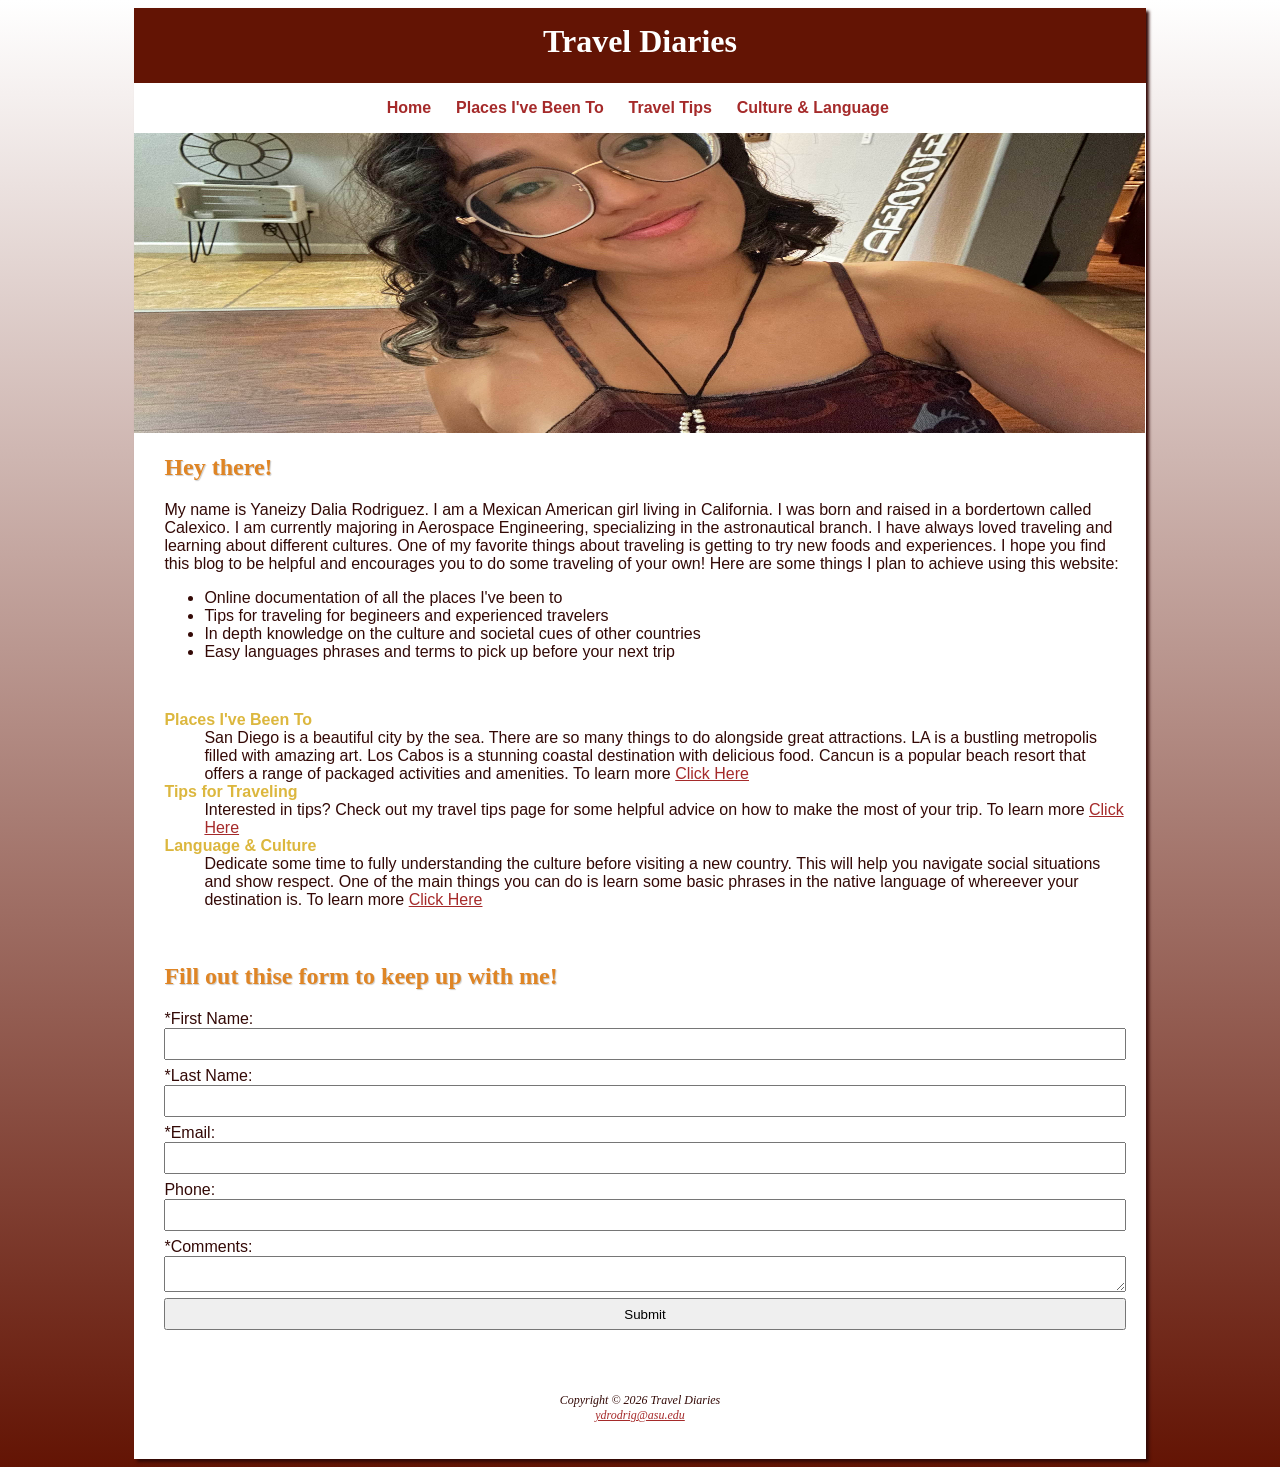
<file: index.html>
<!DOCTYPE html>
<html lang="en">
<head>
     <meta charset="utf-8">
     <meta name="viewport" content="width=device-width, initial-scale=1.0">
     <title>Travel Diaries</title>
     <meta name="description" content="introduction to travel blog. summary of all pages on blog">
     <link rel="stylesheet" href="travel.css">
    </head>
<body>
    <div id="wrapper">
        <header>
            <h1><a href="index.html">Travel Diaries</a></h1>
        </header> 
        <nav>
            <a href="index.html">Home</a>&nbsp;
                <a href="places.html">Places I've Been To</a>&nbsp;
                <a href="tips.html">Travel Tips</a>&nbsp;
                <a href="language.html">Culture & Language</a>&nbsp;
        </nav>
        <div id="homehero">
    </div>
        <main>
            <h2>Hey there!</h2>
            <p>My name is Yaneizy Dalia Rodriguez. I am a Mexican American girl living in California. I was born and raised in a
                bordertown called Calexico. I am currently majoring in Aerospace Engineering, specializing in the astronautical
                branch.  I have always loved traveling and learning about different cultures. One of my favorite things about
                traveling is getting to try new foods and experiences. I hope you find this blog to be helpful and encourages you
                to do some traveling of your own! Here are some things I plan to achieve using this website:</p>
            <ul>
                <li>Online documentation of all the places I've been to</li>
                <li>Tips for traveling for begineers and experienced travelers</li>
                <li>In depth knowledge on the culture and societal cues of other countries</li>
                <li>Easy languages phrases and terms to pick up before your next trip</li>
            </ul>
            <br>
            <dl>
            <dt><strong>Places I've Been To</strong></dt>
            <dd>San Diego is a beautiful city by the sea. There are so many things to do alongside great attractions. LA is a 
                bustling metropolis filled with amazing art. Los Cabos is a stunning coastal destination with delicious food.
                Cancun is a popular beach resort that offers a range of packaged activities and amenities. To learn more
                <a href="places.html">Click Here</a>
            </dd>
            <dt><strong>Tips for Traveling</strong></dt>
            <dd>Interested in tips? Check out my travel tips page for some helpful advice on how to make the most of your trip.
                To learn more <a href="tips.html">Click Here</a>
            </dd>
            <dt><strong>Language & Culture</strong></dt>
            <dd>Dedicate some time to fully understanding the culture before visiting a new country. This will help you navigate
                social situations and show respect. One of the main things you can do is learn some basic phrases in the native
                language of whereever your destination is. To learn more <a href="language.html">Click Here</a></dd>
            </dl>
            <br>
            <h2>Fill out thise form to keep up with me!</h2>
            <form action="https://webdevbasics.net/scripts/travel.php" method="post">

                <label for="firstName">*First Name:</label>
                <input type="text" name="myFirstName" id="firstName" required="required">

                <label for="lastName">*Last Name:</label>
                <input type="text" name="myLastName" id="lastName" required="required">

                <label for="email">*Email:</label>
                <input type="email" name="myEmail" id="email" required="required">

                <label for="phone">Phone:</label>
                <input type="tel" name="myPhone" id="phone" maxlength="12">

                <label for="myComments">*Comments:</label>
                <textarea name="myComments" id="myComments" rows="2" cols="30"></textarea>

                <input type="submit" id="Submit">
            </form>
        </main>
        <footer>
            <p> Copyright &copy; 2026 Travel Diaries<br> 
                <a href="mailto:ydrodrig@asu.edu">ydrodrig@asu.edu</a></p>
        </footer>
    </div>
</body>
</html>
</file>
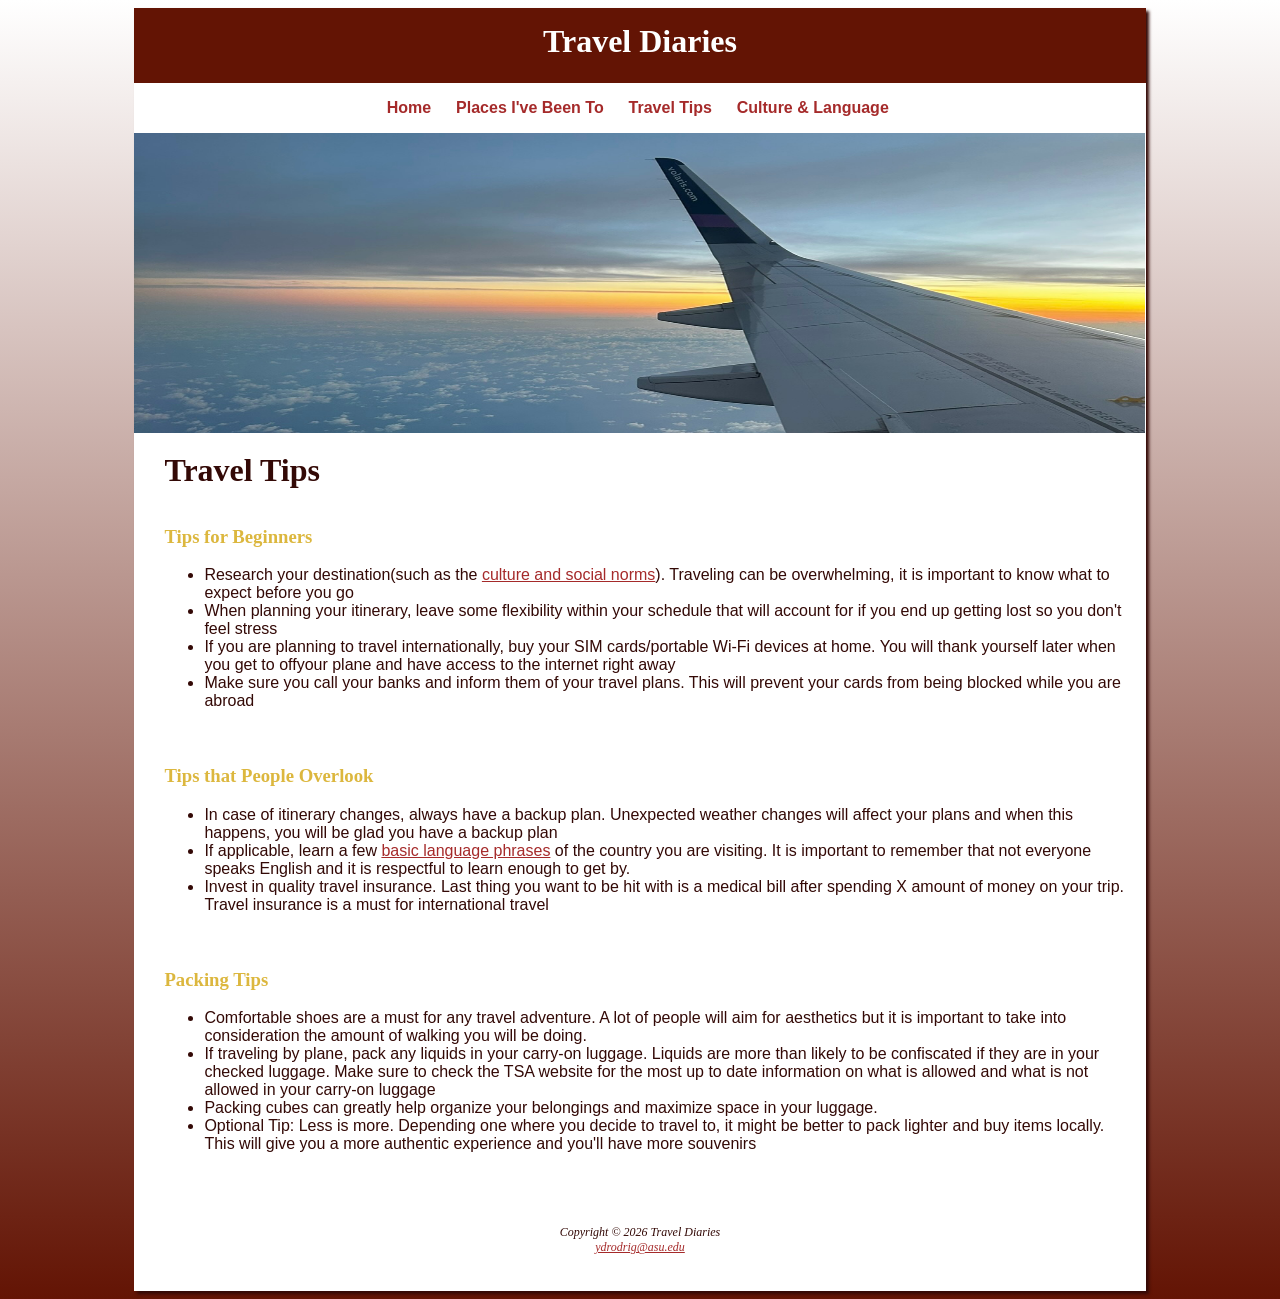
<file: tips.html>
<!DOCTYPE html>
<html lang="en">
<head>
     <meta charset="utf-8">
     <meta name="viewport" content="width=device-width, initial-scale=1.0">
     <title>Travel Diaries</title>
     <meta name="description" content="tips for beginners, tips that are overlooked, and packing tips.">
     <link rel="stylesheet" href="travel.css">
    </head>
<body>
    <div id="wrapper">
        <header>
            <h1><a href="index.html">Travel Diaries</a></h1>
        </header> 
        <nav>
            <a href="index.html">Home</a>&nbsp;
                <a href="places.html">Places I've Been To</a>&nbsp;
                <a href="tips.html">Travel Tips</a>&nbsp;
                <a href="language.html">Culture & Language</a>&nbsp;
        </nav>
        <div id="tipshero">
    </div>
        <main>
            <br>
            <h1>Travel Tips</h1>
            <br>
            <div class="flow">
            <section>
                <h3>Tips for Beginners</h3>
                <ul>
                    <li>Research your destination(such as the <a href="language.html">culture and social norms</a>).
                        Traveling can be overwhelming, it is important to know what to expect before you go</li>
                    <li>When planning your itinerary, leave some flexibility within your schedule
                        that will account for if you end up getting lost so you don't feel stress</li>
                    <li>If you are planning to travel internationally, buy your SIM cards/portable Wi-Fi 
                        devices at home. You will thank yourself later when you get to offyour plane and
                        have access to the internet right away</li>
                    <li>Make sure you call your banks and inform them of your travel plans.
                        This will prevent your cards from being blocked while you are abroad</li>
                </ul>
            </section>
            <section>
                <h3>Tips that People Overlook</h3>
                <ul>
                    <li>In case of itinerary changes, always have a backup plan. Unexpected weather changes will
                        affect your plans and when this happens, you will be glad you have a backup plan</li>
                    <li>If applicable, learn a few <a href="language.html">basic language phrases</a> of the country
                        you are visiting. It is important to remember that not everyone speaks English and it is
                        respectful to learn enough to get by.</li>
                    <li>Invest in quality travel insurance. Last thing you want to be hit with is a medical bill
                        after spending X amount of money on your trip. Travel insurance is a must for international travel</li>
                    </li>
                </ul>
            </section>
            <section>
                <h3>Packing Tips</h3>
                <ul>
                    <li>Comfortable shoes are a must for any travel adventure. A lot of people will aim for aesthetics
                        but it is important to take into consideration the amount of walking you will be doing.</li>
                    <li>If traveling by plane, pack any liquids in your carry-on luggage. Liquids are more than likely
                        to be confiscated if they are in your checked luggage. Make sure to check the TSA website for
                        the most up to date information on what is allowed and what is not allowed in your carry-on luggage</li>
                    </li>
                    <li>Packing cubes can greatly help organize your belongings and maximize space in your luggage.</li>
                    <li>Optional Tip: Less is more. Depending one where you decide to travel to, it might be better to pack
                        lighter and buy items locally. This will give you a more authentic experience and you'll have more souvenirs</li>
                </ul>
            </section>
            </div>
        </main>
        <footer>
            <p> Copyright &copy; 2026 Travel Diaries<br> 
                <a href="mailto:ydrodrig@asu.edu">ydrodrig@asu.edu</a>
        </footer>
    </div>
</body>
</html>
</file>
<file: travel.css>
body{ 
    background-color: #631404; 
    background-image: linear-gradient(to bottom, #ffffff, #631404);
    color: #330906; 
    font-family: Arial, Helvetica, sans-serif; 
}

/*body sizing*/
#wrapper {
    margin-left: auto;
    margin-right: auto;
    width: 80%;
    min-width: 960px;
    max-width: 2048px;
    background-color: #FFFFFF;
    box-shadow: 3px 3px 3px #330906;
}

header{ 
      background-color: #631404;
      height: 60px;
      padding-top:15px;
      color: #FFFFFF; 
      text-align: center;
}
/*figure what this is*/
header a{ 
    text-decoration: none;
}
header a:link{ 
    color: #FFFFFF; 
}
header a:visited{ 
    color: #FFFFFF; 
}
header a:hover{ 
    color: #DF8525; 
}

/*navigation bar*/
nav{ 
    background-color: #FFFFFF; 
    font-weight: bold;
    text-align: center;
    padding: 1em;
}
/*figure what this is*/
nav li{ 
    border-bottom: 1px solid #631404 ;
}
nav ul { 
    list-style-type: none;
    font-size: 1.2em;
    margin: 0;
    padding-left: 0;
}
nav a { 
    text-decoration: none;
    padding-left: 0.5em;
    padding-right: 0.5em;
}
nav a:link { 
    color: #A52A2A;
}
nav a:visited { 
    color: #631404;
}
nav a:hover { 
    color: #A52A2A;
}
nav a:active {
  color: #DF8525; 
}
/*navigation end*/

a:link {
  color: #A52A2A; 
}
a:visited {
  color: #631404; 
}
a:hover {
  color: #A52A2A; 
}
/*active state (the moment it is clicked) */
a:active {
  color: #DF8525; 
}


main { 
    background-color: #FFFFFF;
    padding: 1px 20px 20px 30px;
    overflow: auto;
    display: block;
}

h1{ 
    margin: 0; 
    color: #330906;
    font-family: Georgia, 'Times New Roman', serif;
}
h2{ 
    color: #DF8525; 
    font-family: Georgia, 'Times New Roman', serif;
    text-shadow: 1px 1px 1px #CCCCCC;
}
h3{ 
    color: #DCB73E;
    font-family: Georgia, 'Times New Roman', serif;
}

/* Subscription Form */
form {
    display: flex;
    flex-flow: column nowrap;
}
input, textarea {
    margin-bottom: .5em;
}
input {
    padding: .5em;
}
/* End Form */

dt{ 
    color: #DCB73E; 
}
td, th {
    border: 2px solid #DCB73E;
    padding: 0.5em;
}
td {
    text-align: center;
}
table {
    border-spacing: 0;
    border: 2px solid #DCB73E;
    border-collapse: collapse;
}

footer{ 
    padding: 2em;
    font-size: 75%;
    font-style: italic;
    text-align: center;
    font-family: Georgia, 'Times New Roman', serif;
}

video{
    float: right;
    margin: 1em;
}
.resort {  
    color: #D72304; 
    font-weight: bold; 
}   

#contact{
    font-size: 90%;
}
#homehero {
    height: 300px;
    background-image: url('images/me.jpg');
    background-size: 100% 100%;
    background-repeat: no-repeat;
}
#placeshero {
    height: 300px;
    background-image: url('images/place.png');
    background-size: 100% 100%;
    background-repeat: no-repeat;
}
#tipshero {
    height: 300px;
    background-image: url('images/tip.png');
    background-size: 100% 100%;
    background-repeat: no-repeat;
}
#langhero {
    height: 300px;
    background-image: url('images/kinder.png');
    background-size: 100% 100%;
    background-repeat: no-repeat;
}

 .flow{
        display: flex;
        flex-direction: column;
        gap: 20px;
    }
</file>
